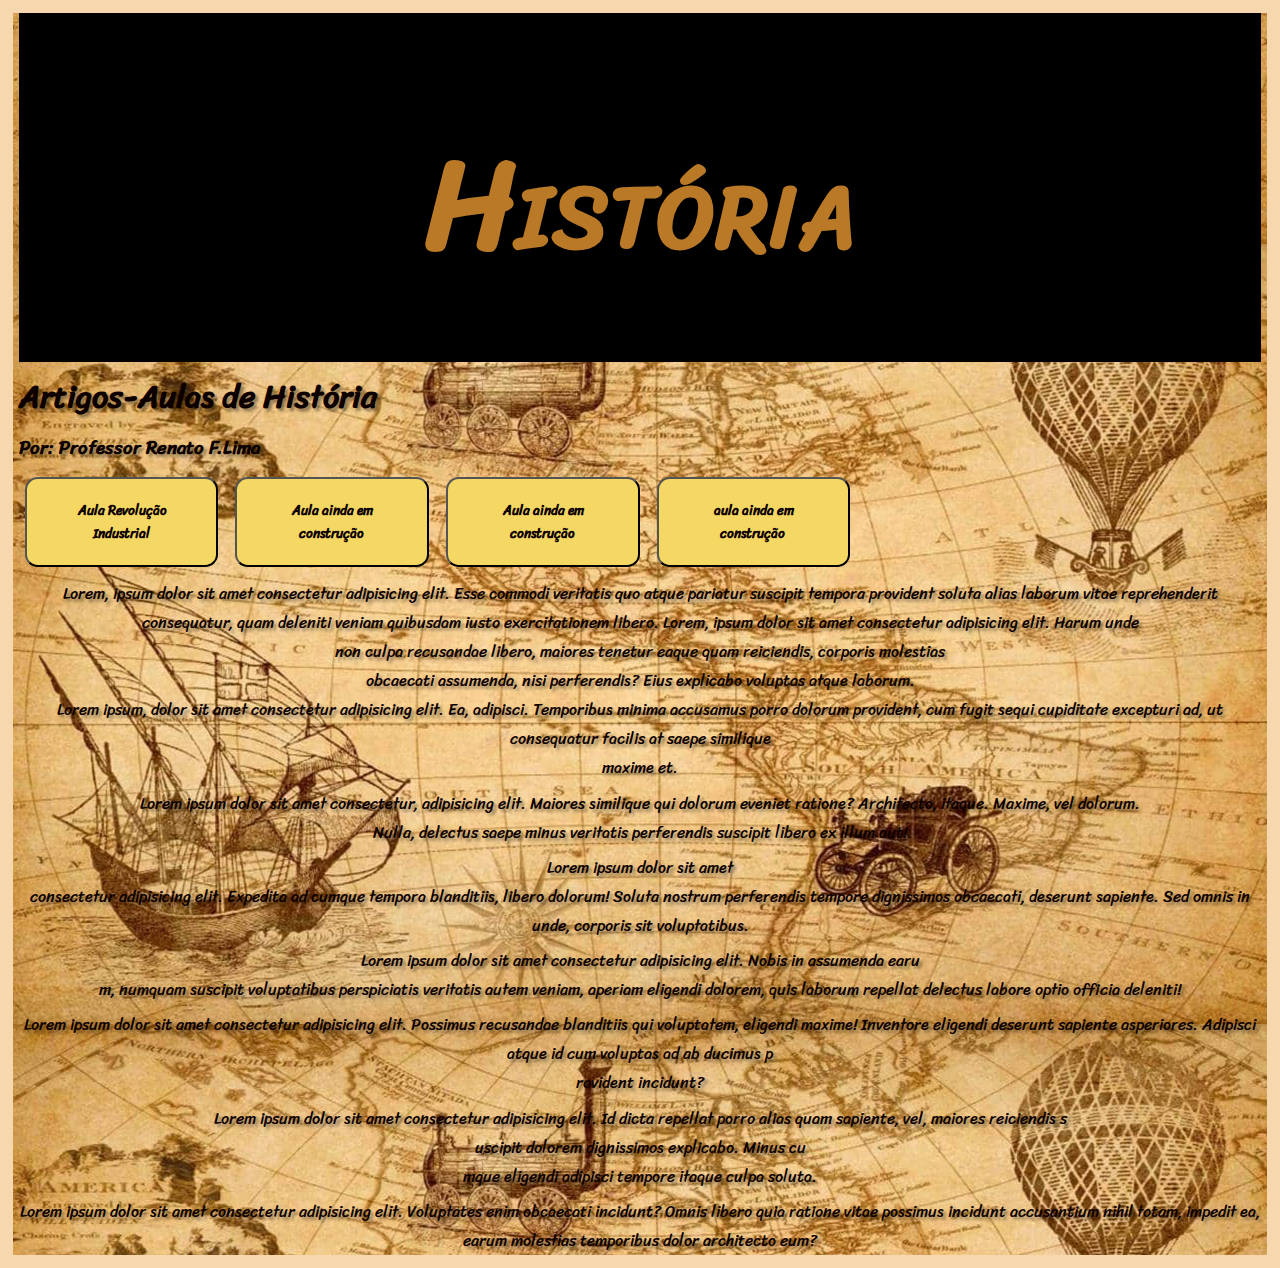
<file: index.html>
<!DOCTYPE html>
<html lang="en">
<head>
    <meta charset="UTF-8">
    <meta http-equiv="X-UA-Compatible" content="IE=edge">
    <meta name="viewport" content="width=device-width, initial-scale=1.0">
    <title>História</title>
<link rel="stylesheet" href="estilo/style.css">
<style>
    @import url('https://fonts.googleapis.com/css2?family=Passion+One&family=Sriracha&display=swap');
    body {
        background-image: url(imagens/mapa3.jpg);
        background-position: center ;
        background-size: ;
    
}
p{
    text-align: center;
}
a,p,h1,h2,h3 {
    font-family: 'Sriracha', cursiva;
    color: rgb(12, 0, 0);
}
header h1 {
    font-family: 'Sriracha', cursiva;
    color: rgb(185, 121, 39);
}
 button {
    background-color: rgb(245, 216, 100);
    color: rgb(12, 0, 0);
    border-radius: 1vmax;
    padding: 20px;
    
    
 }  

</style>

</head>
<header>
    <h2> </h2>
    <h1>

        História
    </h1>
    
   
</header>
<body>
    <h1>Artigos-Aulas de História</h1>
    <h3>Por: Professor Renato F.Lima</h3>
    <div>
        <button>   
        <a href="revindus.html"rel="next">Aula Revolução Industrial</a> 
        </button>

        <button>   
        <a href=""rel="next">Aula ainda em construção</a> 
        </button>
        <button>   
        <a href=""rel="next">Aula ainda em construção</a> 
        
        </button>

        <button>   
        <a href=""rel="next">aula ainda em construção</a> 
        </button>
    </div>
    <p>Lorem, ipsum dolor sit amet consectetur adipisicing elit. Esse commodi veritatis quo atque pariatur suscipit tempora provident soluta alias laborum vitae reprehenderit consequatur, quam deleniti veniam quibusdam iusto exercitationem libero. Lorem, ipsum dolor sit amet consectetur adipisicing elit. Harum unde <br>non culpa recusandae libero, maiores tenetur eaque quam reiciendis, corporis molestias<br> obcaecati assumenda, nisi perferendis? Eius explicabo voluptas atque laborum.<br>Lorem ipsum, dolor sit amet consectetur adipisicing elit. Ea, adipisci. Temporibus minima accusamus porro dolorum provident, cum fugit sequi cupiditate excepturi ad, ut consequatur facilis at saepe similique<br> maxime et.</p>
    <p>Lorem ipsum dolor sit amet consectetur, adipisicing elit. Maiores similique qui dolorum eveniet ratione? Architecto, itaque. Maxime, vel dolorum.<br> Nulla, delectus saepe minus veritatis perferendis suscipit libero ex illum aut!</p>
    <p>Lorem ipsum dolor sit amet <br>consectetur adipisicing elit. Expedita ad cumque tempora blanditiis, libero dolorum! Soluta nostrum perferendis tempore dignissimos obcaecati, deserunt sapiente. Sed omnis in unde, corporis sit voluptatibus.</p>
    <p>Lorem ipsum dolor sit amet consectetur adipisicing elit. Nobis in assumenda earu<br>m, numquam suscipit voluptatibus perspiciatis veritatis autem veniam, aperiam eligendi dolorem, quis laborum repellat delectus labore optio officia deleniti!</p>
        <p>Lorem ipsum dolor sit amet consectetur adipisicing elit. Possimus recusandae blanditiis qui voluptatem, eligendi maxime! Inventore eligendi deserunt sapiente asperiores. Adipisci atque id cum voluptas ad ab ducimus p<br>rovident incidunt?</p>
        <p>Lorem ipsum dolor sit amet consectetur adipisicing elit. Id dicta repellat porro alias quam sapiente, vel, maiores reiciendis s<br>uscipit dolorem dignissimos explicabo. Minus cu<br>mque eligendi adipisci tempore itaque culpa soluta.</p>
        <p>Lorem ipsum dolor sit amet consectetur adipisicing elit. Voluptates enim obcaecati incidunt? Omnis libero quia ratione vitae possimus incidunt accusantium nihil totam, impedit ea, earum molestias temporibus dolor architecto eum?</p>
</body>
</html>
</file>
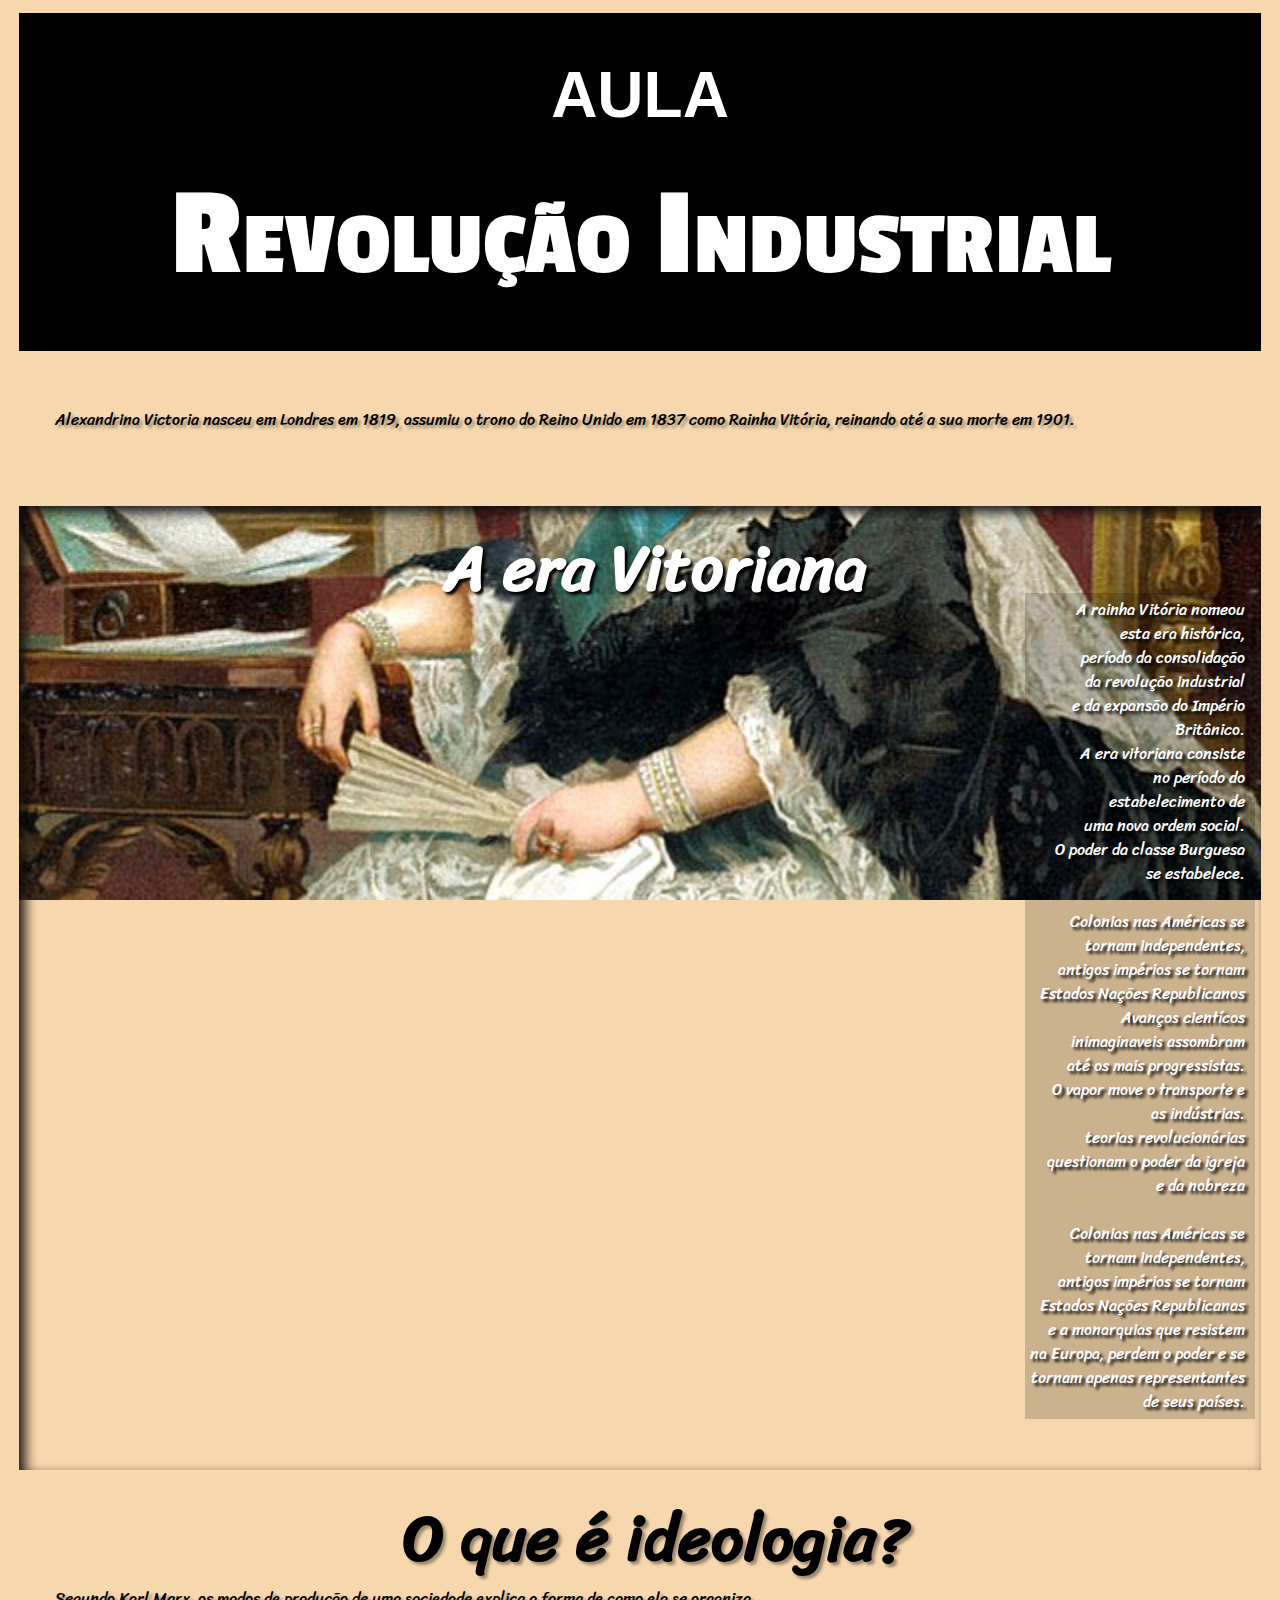
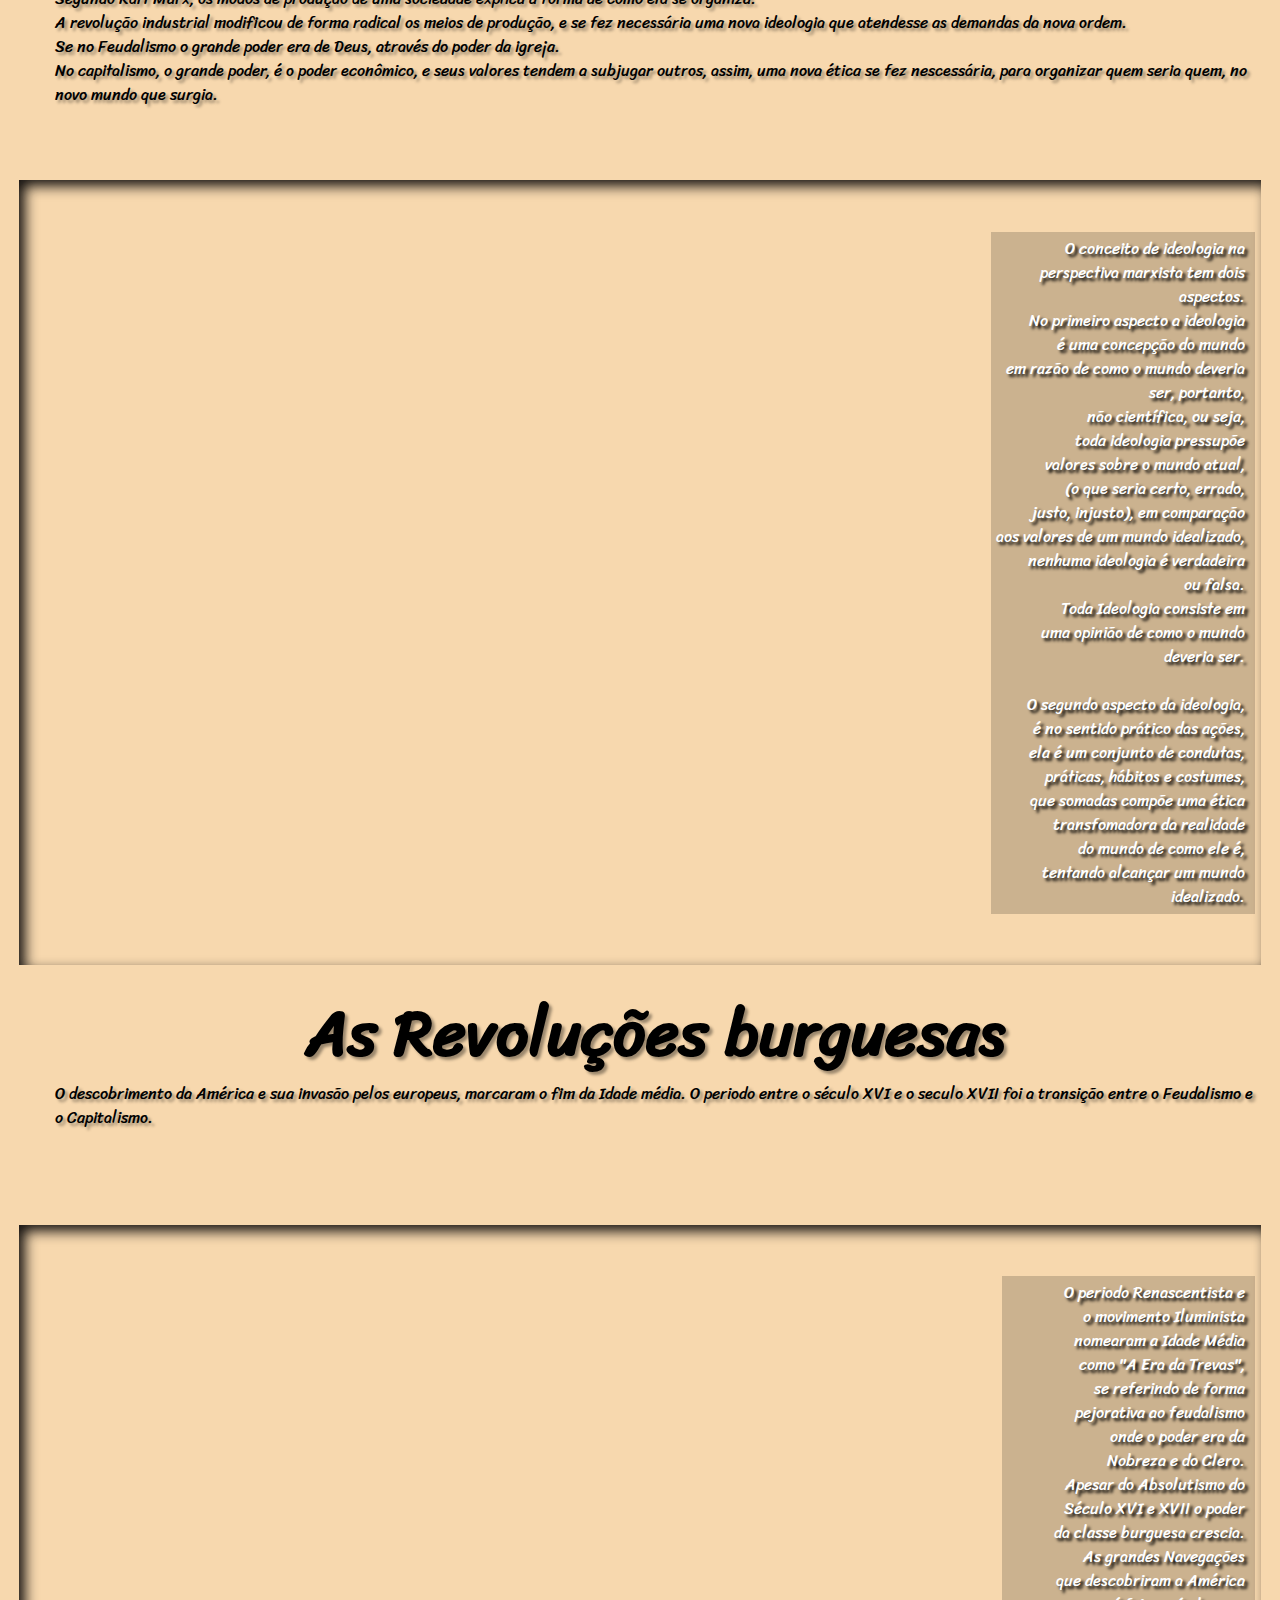
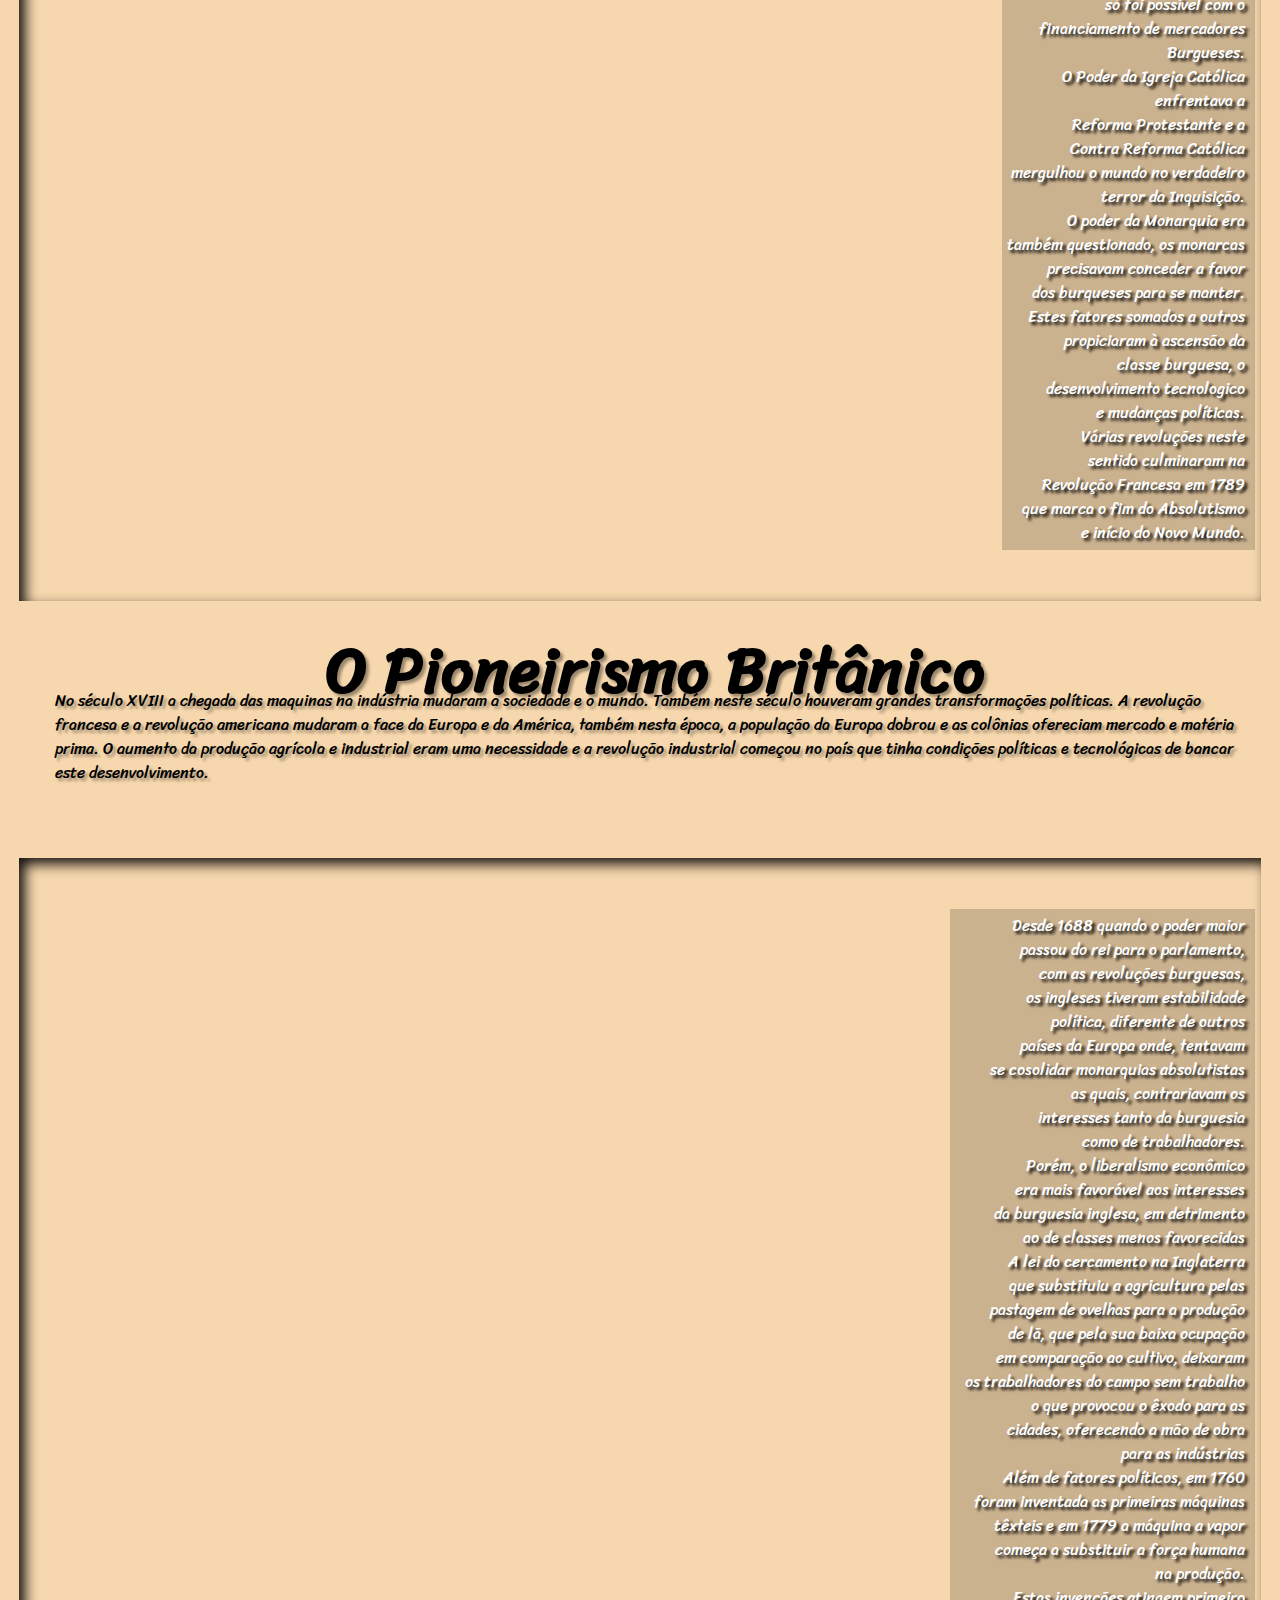
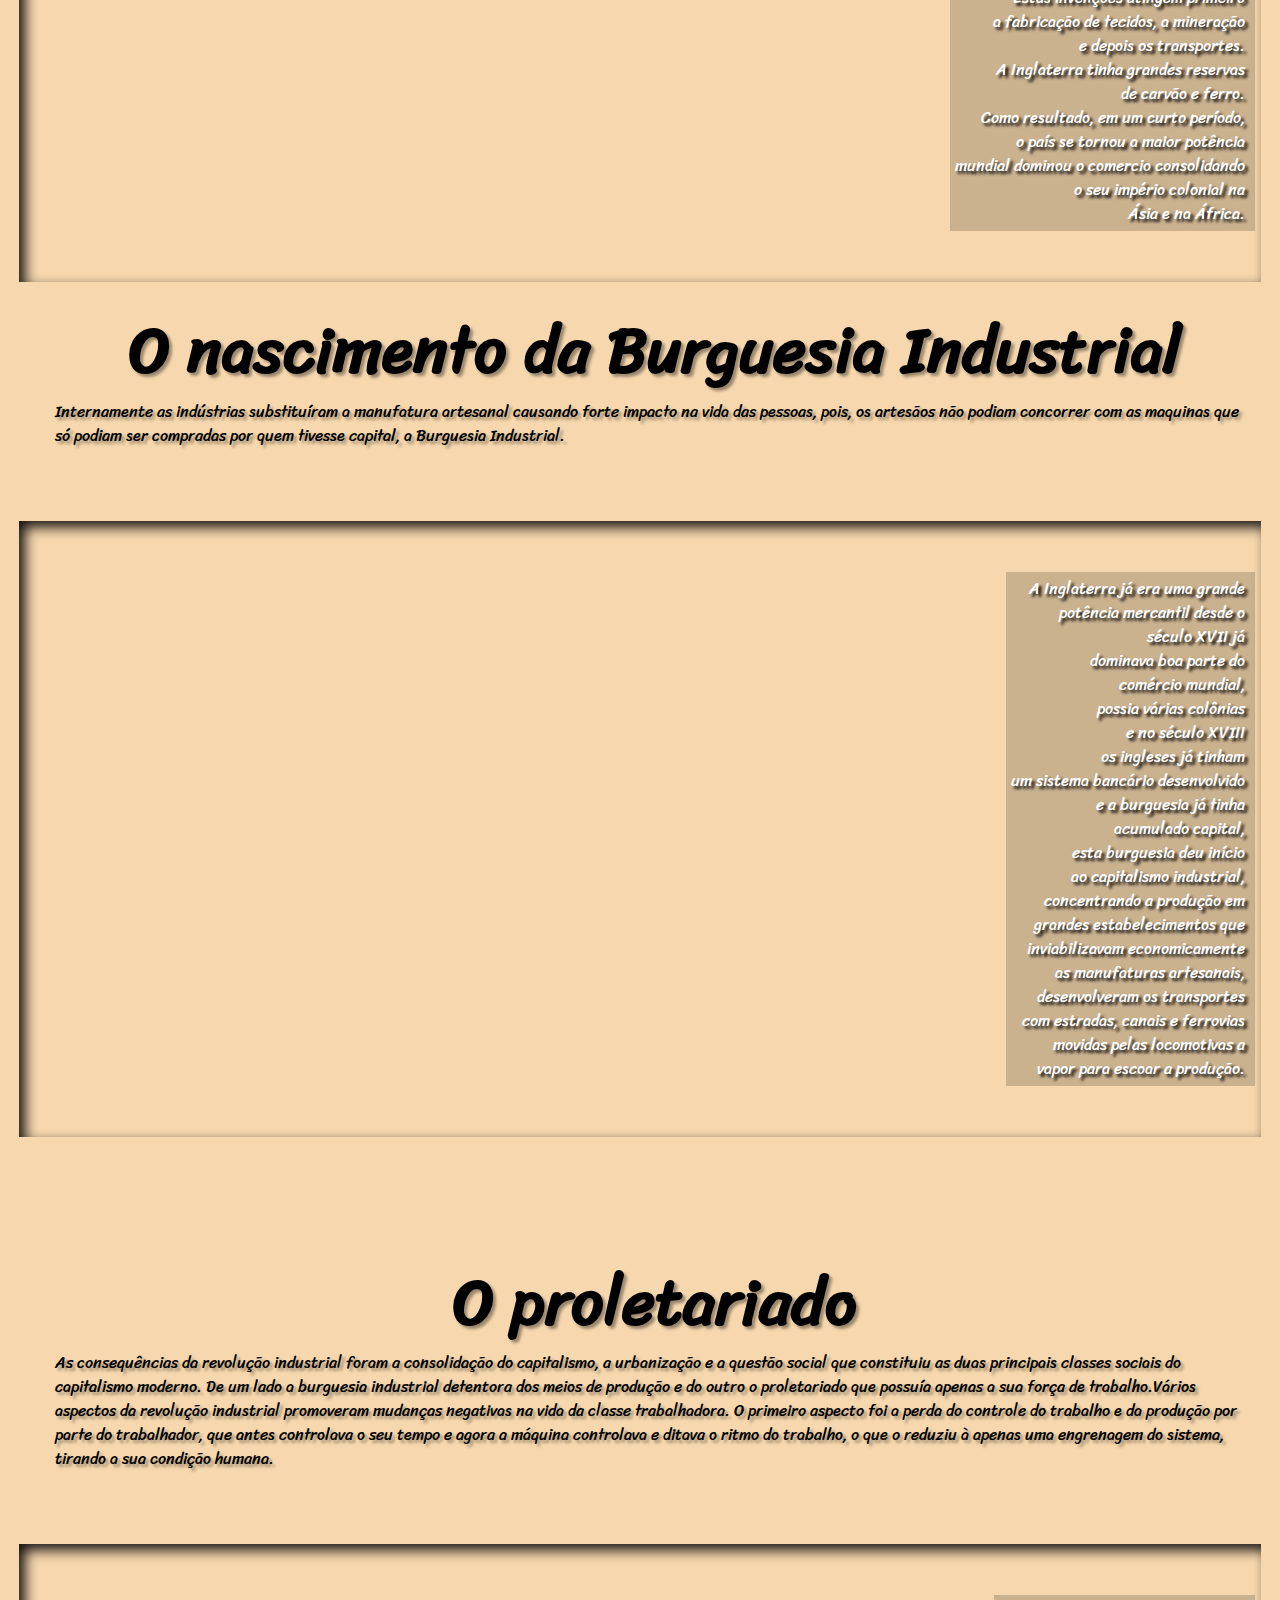
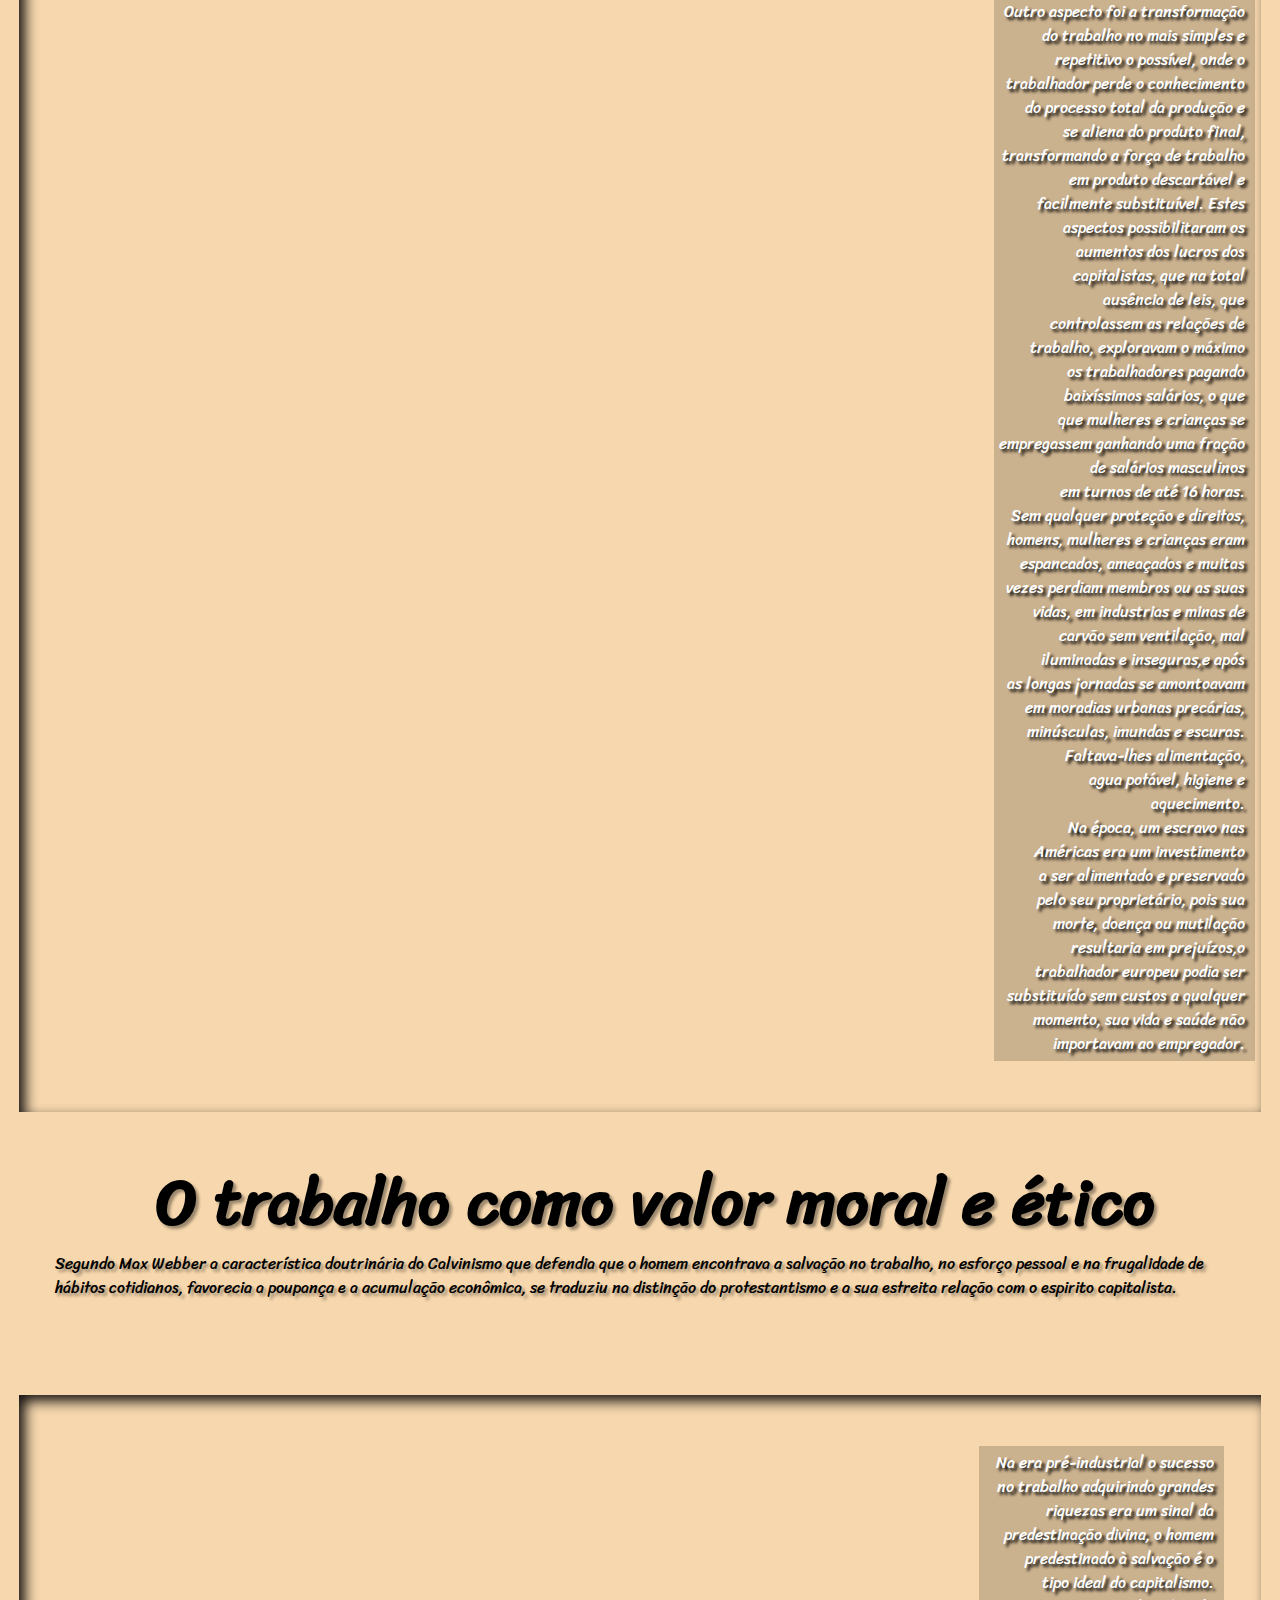
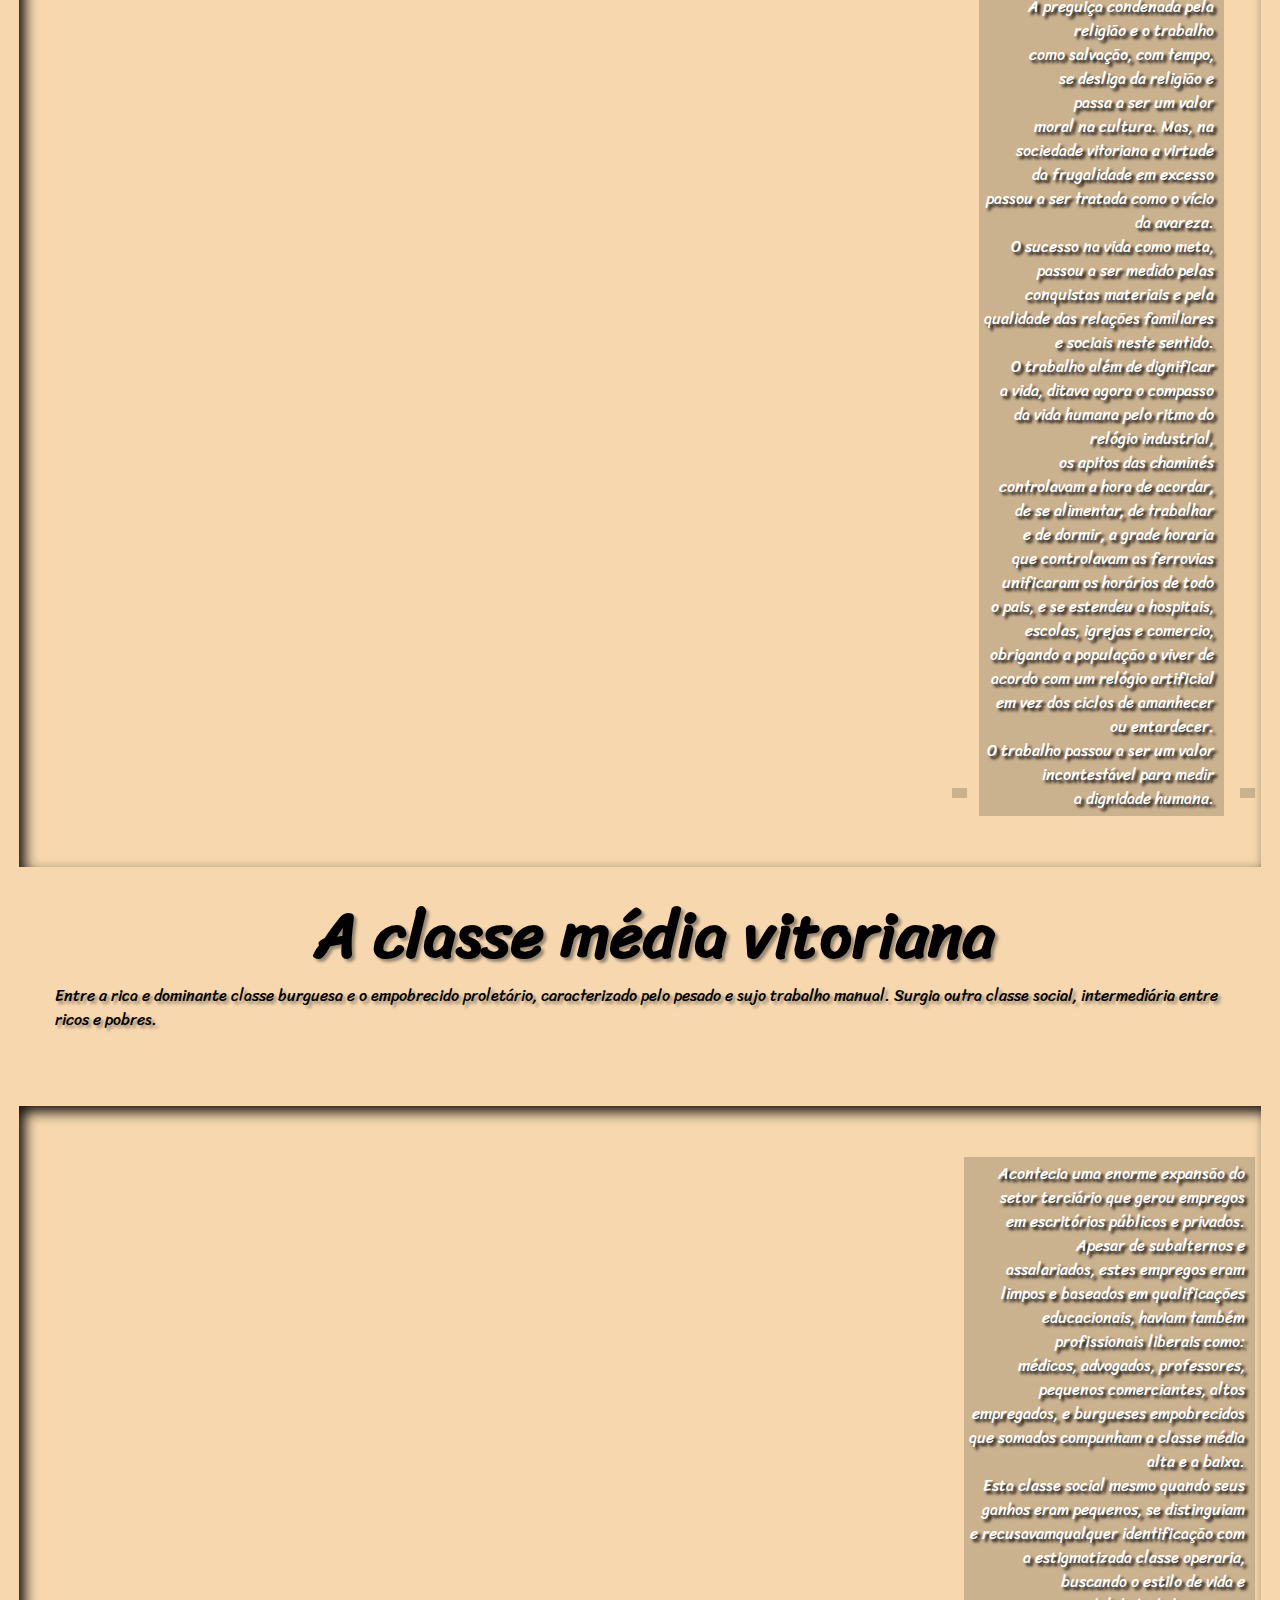
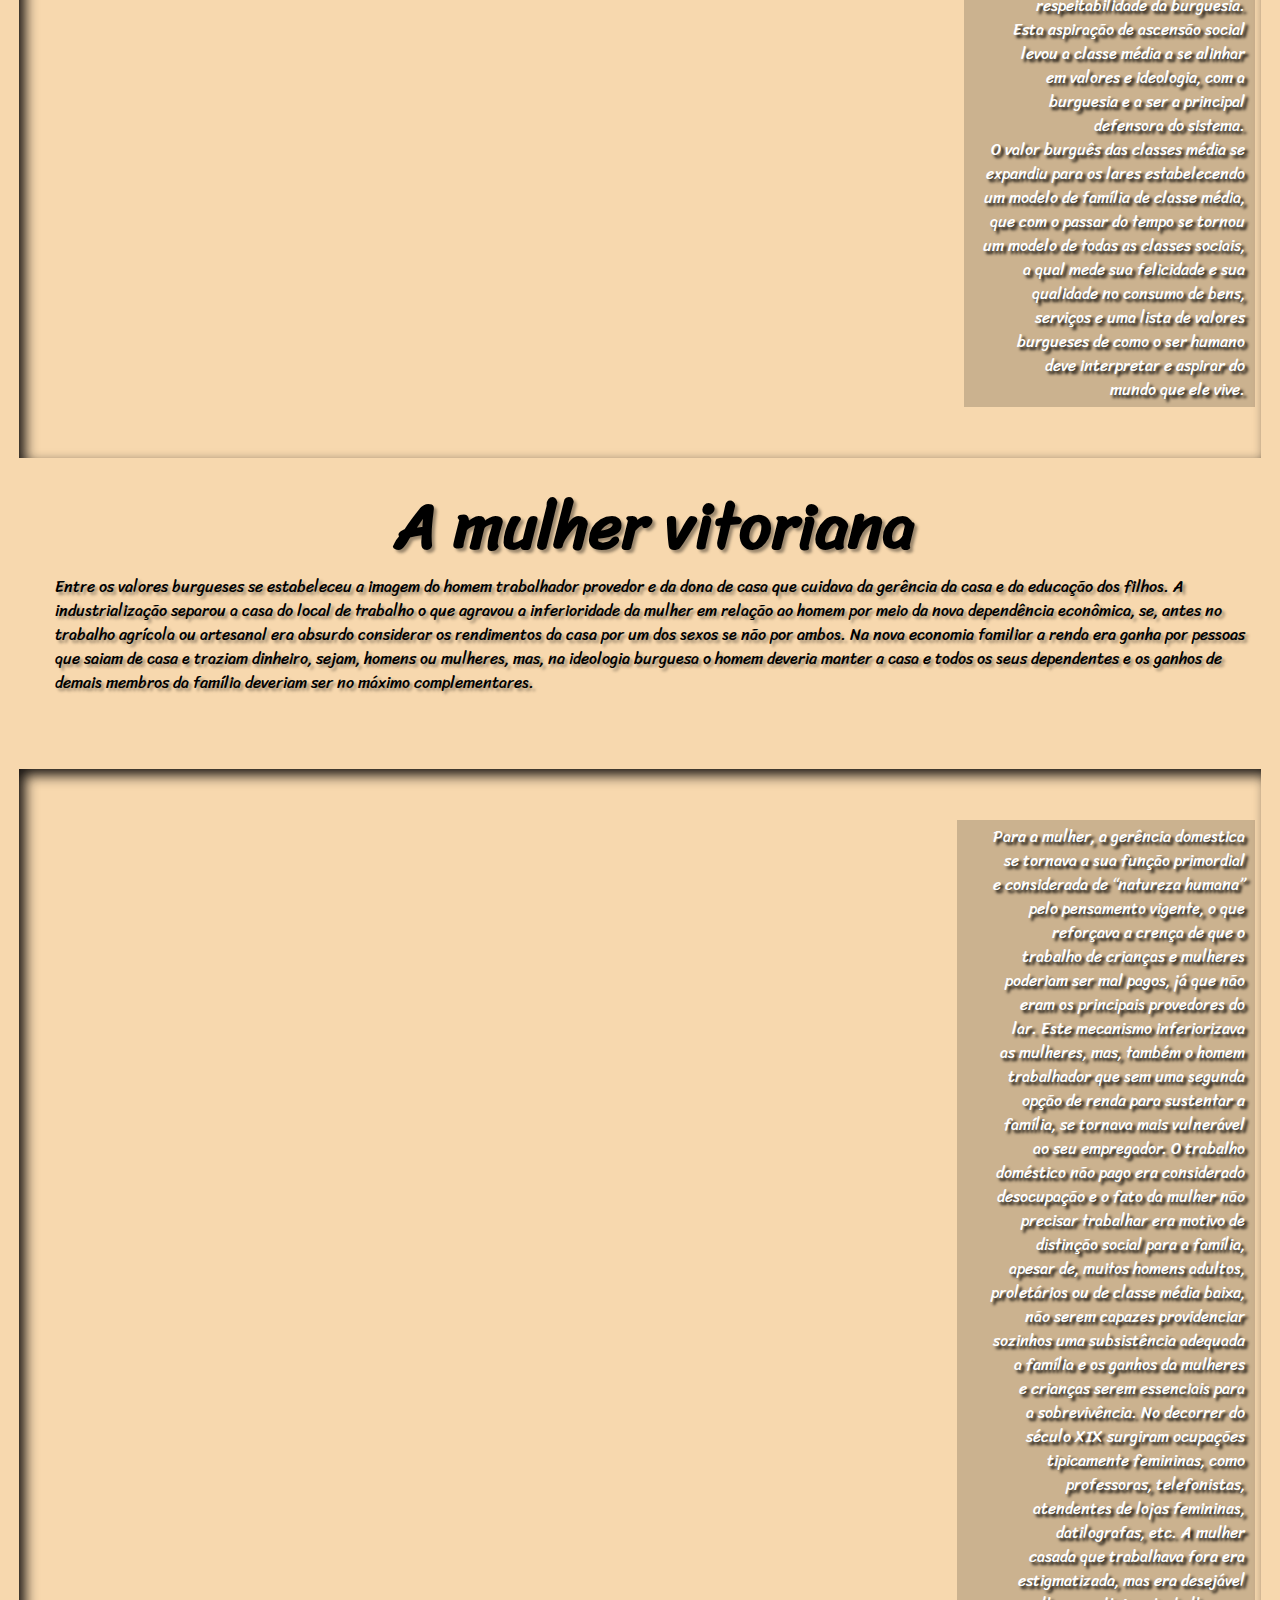
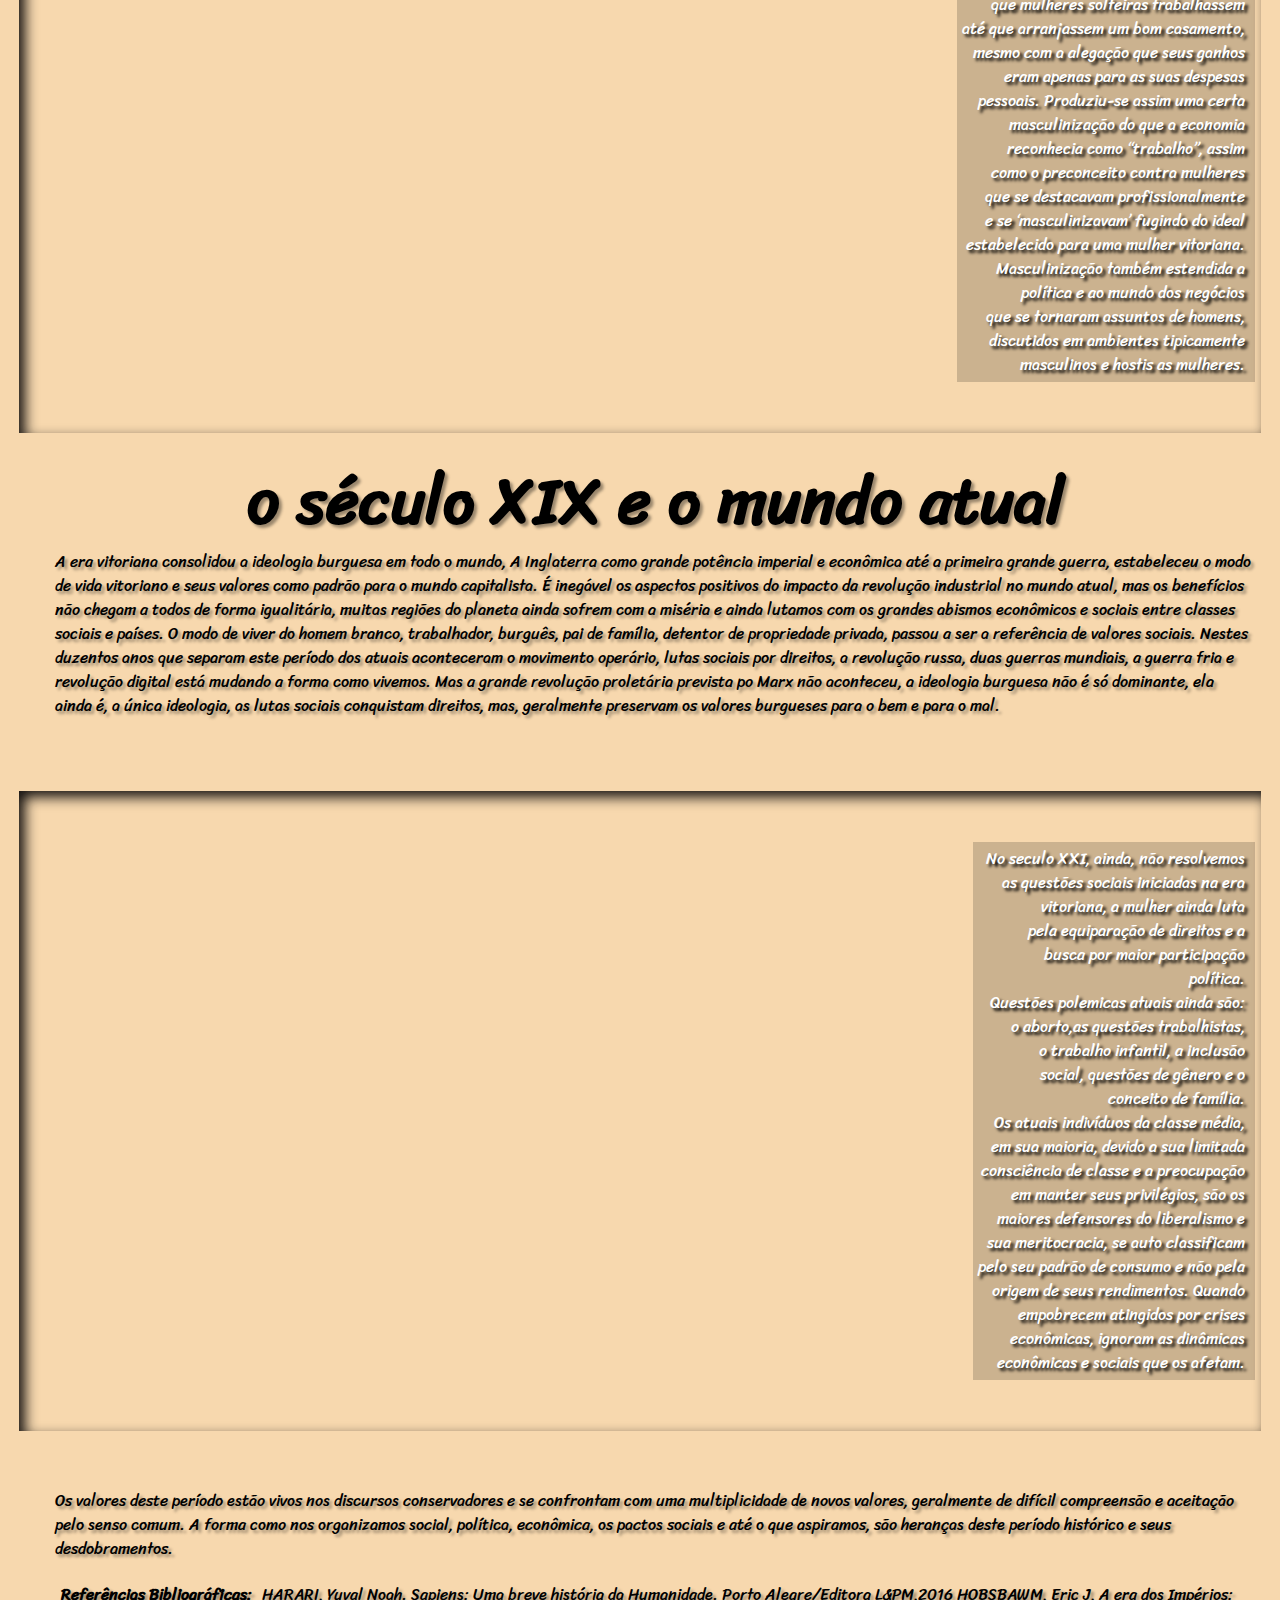
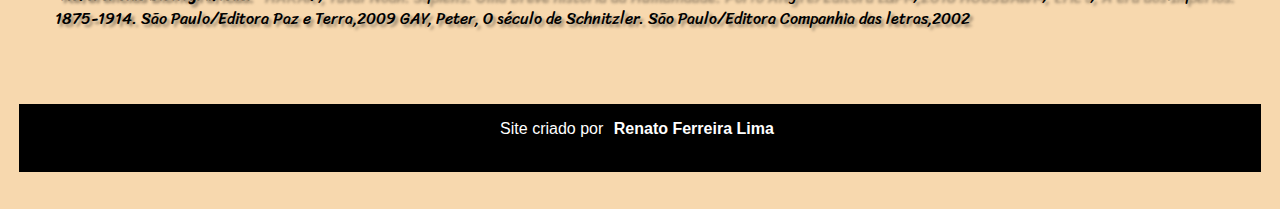
<file: revindus.html>
<!DOCTYPE html>
<html lang="pt-br">
<head>
    <meta charset="UTF-8">
    <meta http-equiv="X-UA-Compatible" content="IE=edge">
    <meta name="viewport" content="width=device-width, initial-scale=1.0">
    <link rel="shortcut icon" href="imagens/favicon.png" type="image/x-icon">
    <title>Revolução industrial</title>
    <link rel="stylesheet" href="estilo/style.css">
</head>
<body>
    <header>
        <h2>AULA</h2>
        <h1>

            Revolução Industrial
        </h1>
        
       
    </header>

    <section class="normal">
        <p>
         Alexandrina Victoria nasceu em Londres em 1819, assumiu o trono do Reino Unido em 1837 como Rainha Vitória, reinando até a sua morte em 1901. 
        </p>
    </section>

    

    <section class="imagem" id="img01" >
        <h2>
            A era Vitoriana
        </h2>
        <p>
            A rainha Vitória nomeou  <br>
            esta era histórica,<br> 
            período da consolidação <br>
            da revolução industrial<br>
            e da expansão do Império <br>
            Britânico. <br>
            A era vitoriana consiste <br>
            no período do <br>
            estabelecimento de <br>
            uma nova ordem social.<br> 
            O poder da classe Burguesa <br>
            se estabelece.<br>
            <br>
            Colonias nas Américas se <br>
            tornam independentes, <br> 
            antigos impérios se tornam <br>
            Estados Nações Republicanos <br>
            Avanços cientícos <br>
            inimaginaveis assombram<br>
            até os mais progressistas. <br>
            O vapor move o transporte e <br>
            as indústrias. <br>
            teorias revolucionárias <br>
            questionam o poder da igreja <br>
            e da nobreza <br>
            <br>
            Colonias nas Américas se <br>
            tornam independentes, <br> 
            antigos impérios se tornam <br>
            Estados Nações Republicanas<br>
            e a monarquias que resistem <br>
            na Europa, perdem o poder e se<br>
            tornam apenas representantes<br>
            de seus países.
            
            
             

        </p>
    </section>
    <section class="normal">
        
                     <h2>O que é  ideologia?</h2> <br>
            
            <p>
                Segundo Karl Marx, os modos de produção de uma sociedade explica a forma
                de como ela se organiza.<br>
                
                A revolução industrial modificou de forma radical os meios de produção, e se fez necessária uma nova ideologia que atendesse as demandas da nova ordem.<br>
                Se no Feudalismo o grande poder era de Deus, através do poder da igreja. <br>
                No capitalismo, o grande poder, é o poder econômico, e seus valores tendem a subjugar outros, assim, uma nova ética se fez nescessária, para organizar quem seria quem, no novo mundo que surgia.<br>
            </p>

        
    
    </section>
    <section class="imagem" id="img02">   
    <p>
            O conceito de ideologia na <br>
            perspectiva marxista tem dois <br>
            aspectos.               <br>
            No primeiro aspecto a ideologia <br>
            é uma concepção do mundo <br>
            em razão de como o mundo deveria <br>
            ser, portanto,<br> 
            não científica, ou seja, <br>
            toda ideologia pressupõe <br>
            valores sobre o mundo atual,<br> 
            (o que seria certo, errado, <br>
            justo, injusto), em comparação <br>
            aos valores de um mundo idealizado,<br> 
            nenhuma ideologia é verdadeira <br>
            ou falsa. <br>
            Toda Ideologia consiste em <br>
            uma opinião de como o mundo <br>
            deveria ser.<br>
            <br>
            O segundo aspecto da ideologia, <br>
            é no sentido prático das ações,<br> 
            ela é um conjunto de condutas, <br>
            práticas, hábitos e costumes,<br> 
            que somadas compõe uma ética <br>
            transfomadora da realidade<br> 
            do mundo de como ele é, <br>
            tentando alcançar um mundo <br>
            idealizado.
            </p>

            </section>



    <section class="normal">

        
            
            <h2>As Revoluções burguesas</h2>
            <br>
            <p>
                O descobrimento da América e sua invasão pelos europeus, marcaram o fim da Idade média.
                O periodo entre o século XVI e o seculo XVII foi a transição entre o Feudalismo e o Capitalismo.  
            </p>
    
                        
    <p>
        </section>
        <section class="imagem" id="img10">
            <p>
                O periodo Renascentista e <br>
                o movimento Iluminista <br>
                nomearam a Idade Média <br>
                como "A Era da Trevas", <br>
                se referindo de forma <br>
                pejorativa ao feudalismo <br>
                onde o poder era da <br>
                Nobreza e do Clero.<br>
                Apesar do Absolutismo do <br>
                Século XVI e XVII o poder<br>
                da classe burguesa crescia.<br>
                As grandes Navegações <br>
                que descobriram a América <br>
                só foi possível com o <br>
                financiamento de mercadores<br>
                Burgueses. <br>
                O Poder da Igreja Católica <br>
                enfrentava a <br>
                Reforma Protestante e a <br>
                Contra Reforma Católica <br>
                mergulhou o mundo no verdadeiro<br>
                terror da Inquisição.<br>
                O poder da Monarquia era <br>
                também questionado, os monarcas <br>
                precisavam conceder a favor <br>
                dos burqueses para se manter.<br>
                Estes fatores somados a outros <br>
                propiciaram à ascensão da <br>
                classe burguesa, o <br>
                desenvolvimento tecnologico<br>
                e mudanças políticas.<br>
                Várias revoluções neste <br>
                sentido culminaram na <br>
                Revolução Francesa em 1789<br>
                que marca o fim do Absolutismo<br>
                e início do Novo Mundo.<br>

                




 
            </p>

        </section>
        <section class="normal">
            <h2>O Pioneirismo Britânico </h2>
            <p>
                No século XVIII a chegada das maquinas na indústria mudaram a sociedade e o mundo. Também neste século houveram grandes transformações políticas. A revolução francesa e a revolução americana mudaram a face da Europa e da América, também nesta época, a população da Europa dobrou e as colônias ofereciam mercado e matéria prima. O aumento da produção agrícola e industrial eram uma necessidade e a revolução industrial começou no país que tinha condições políticas e tecnológicas de bancar este desenvolvimento.
            </p>

        </section>
    <section class="imagem" id="img03">
        <p>
            
            Desde 1688 quando o poder maior <br>
            passou do rei para o parlamento, <br>
            com as revoluções burguesas,<br>
            os ingleses tiveram estabilidade <br>
            política, diferente de outros <br>
            países da Europa onde, tentavam <br>
            se cosolidar monarquias absolutistas<br>
            as quais, contrariavam os<br>
            interesses tanto da burguesia <br>
            como de trabalhadores.<br>
            Porém, o liberalismo econômico <br>
            era mais favorável aos interesses<br>
            da burguesia inglesa, em detrimento<br>
            ao de classes menos favorecidas<br>
            A lei do cercamento na Inglaterra <br>
            que substituiu a agricultura pelas <br>
            pastagem de ovelhas para a produção <br>
            de lã, que pela sua baixa ocupação <br>
            em comparação ao cultivo, deixaram <br>
            os trabalhadores do campo sem trabalho <br>
            o que provocou o êxodo para as <br>
            cidades, oferecendo a mão de obra <br>
            para as indústrias<br>
            Além de fatores políticos, em 1760 <br>
            foram inventada as primeiras máquinas <br>
            têxteis e em 1779 a máquina a vapor<br>
            começa a substituir a força humana <br>
            na produção.<br>
            Estas invenções atingem primeiro <br>
            a fabricação de tecidos, a mineração <br>
            e depois os transportes.<br>
            A Inglaterra tinha grandes reservas <br>
            de carvão e ferro.<br>
            Como resultado, em um curto período, <br>
            o país se tornou a maior potência <br>
            mundial dominou o comercio consolidando<br>
            o seu império colonial na <br>
            Ásia e na África.
            

            
        </p>
    </section>

    <section class="normal">
    
            <h2>
                O nascimento da Burguesia Industrial
            </h2>
            <br>
             <p>
                Internamente as indústrias substituíram a manufatura artesanal causando forte impacto na vida das pessoas, pois, os artesãos não podiam concorrer com as maquinas que só podiam ser compradas por quem tivesse capital, a Burguesia Industrial.</p>
        
            
    </section >
    <section class="imagem" id="img04">
        <p>
        A Inglaterra já era uma grande <br>
        potência mercantil desde o <br>
        século XVII já <br> 
        dominava boa parte do <br>
        comércio mundial, <br> 
        possia várias colônias <br>
        e no século XVIII <br>
        os ingleses já tinham <br>
        um sistema bancário desenvolvido <br>
        e a burguesia já tinha <br>
        acumulado capital,<br> 
        esta burguesia deu início <br>
        ao capitalismo industrial, <br>
        concentrando a produção em <br>
        grandes estabelecimentos que <br>
        inviabilizavam economicamente <br>
        as manufaturas artesanais, <br>
        desenvolveram os transportes <br>
        com estradas, canais e ferrovias <br>
        movidas pelas locomotivas a <br>
        vapor para escoar a produção.<br> 
        </p>
    </section>
    <section>
        
    </section>

    <section class="normal">
        
            <h2>O proletariado</h2>
            <br>
            <p>
                As consequências da revolução industrial foram a consolidação do capitalismo,
                 a urbanização e a questão social que constituiu as duas principais classes
                 sociais do capitalismo moderno. De um lado a burguesia industrial detentora
                 dos meios de produção e do outro o proletariado que possuía apenas a sua força de trabalho.Vários aspectos da revolução industrial promoveram mudanças negativas na vida da classe trabalhadora. O primeiro aspecto foi a perda do controle do trabalho e da produção por parte do trabalhador, que antes
                 controlava o seu tempo e agora a máquina controlava e ditava o ritmo do trabalho, o que o reduziu à apenas uma engrenagem do sistema, tirando a sua condição humana.
            </p>
    
    </section>
    <section class="imagem" id="img05">
        <p>
            Outro aspecto foi a transformação <br>
            do trabalho no mais simples e <br>
            repetitivo o possível, onde o <br>
            trabalhador perde o conhecimento <br>
            do processo total da produção e <br>
            se aliena do produto final,<br>
            transformando a força de trabalho <br>
            em produto descartável e <br>
            facilmente substituível. Estes <br>
            aspectos possibilitaram os <br>
            aumentos dos lucros dos <br>
            capitalistas, que na total <br>
            ausência de leis, que <br>
            controlassem as relações de <br>
            trabalho, exploravam o máximo <br>
            os trabalhadores pagando <br>
            baixíssimos salários, o que <br>
            que mulheres e crianças se <br>
            empregassem ganhando uma fração <br>
            de salários masculinos <br>
            em turnos de até 16 horas. <br>
            Sem qualquer proteção e direitos, <br>
            homens, mulheres e crianças eram <br>
            espancados, ameaçados e muitas <br>
            vezes perdiam membros ou as suas <br>
            vidas, em industrias e minas de <br>
            carvão sem ventilação, mal <br>
            iluminadas e inseguras,e após <br>
            as longas jornadas se amontoavam <br>
            em moradias urbanas precárias,<br>
            minúsculas, imundas e escuras. <br>
            Faltava-lhes alimentação, <br>
            agua potável, higiene e <br>
            aquecimento. <br>
            Na época, um escravo nas <br>
            Américas era um investimento <br>
            a ser alimentado e preservado <br>
            pelo seu proprietário, pois sua <br>
            morte, doença ou mutilação <br>
            resultaria em prejuízos,o <br>
            trabalhador europeu podia ser <br>
            substituído sem custos a qualquer <br>
            momento, sua vida e saúde não <br>
            importavam ao empregador.<br>
        </p>
    </section >
    <section class="normal">
        <p>
            <h2>O trabalho como valor moral e ético</h2>
            <br>
            <p>Segundo Max Webber a característica doutrinária do Calvinismo que defendia que o homem encontrava a salvação no trabalho, no esforço pessoal e na frugalidade de hábitos cotidianos, favorecia a poupança e a acumulação econômica, se traduziu na distinção do protestantismo e a sua estreita relação com o espirito capitalista.</p>

        </p>
    </section >
        <section class="imagem" id="img06">
        <p>
            <p>
                
            Na era pré-industrial o sucesso <br>
            no trabalho adquirindo grandes <br>
            riquezas era um sinal da <br>
            predestinação divina, o homem <br>
            predestinado à salvação é o <br>
            tipo ideal do capitalismo. <br>
            A preguiça condenada pela <br>
            religião e o trabalho <br>
            como salvação, com tempo, <br>
            se desliga da religião e <br>
            passa a ser um valor <br>
            moral na cultura. Mas, na <br>
            sociedade vitoriana a virtude <br>
            da frugalidade em excesso <br>
            passou a ser tratada como o vício <br>
            da avareza. <br>
            O sucesso na vida como meta, <br>
            passou a ser medido pelas <br>
            conquistas materiais e pela <br>
            qualidade das relações familiares <br>
            e sociais neste sentido. <br>
            O trabalho além de dignificar <br>
            a vida, ditava agora o compasso <br>
            da vida humana pelo ritmo do <br>
            relógio industrial, <br>
            os apitos das chaminés <br>
            controlavam a hora de acordar, <br>
            de se alimentar, de trabalhar <br>
            e de dormir, a grade horaria <br>
            que controlavam as ferrovias <br>
            unificaram os horários de todo <br>
            o pais, e se estendeu a hospitais, <br>
            escolas, igrejas e comercio, <br>
            obrigando a população a viver de <br>
            acordo com um relógio artificial <br>
            em vez dos ciclos de amanhecer <br>
            ou entardecer. <br>
            O trabalho passou a ser um valor <br>
            incontestável para medir<br> 
            a dignidade humana. <br>
            </p>
        </p>
    </section >
        <section class="normal">
            <h2>A classe média vitoriana</h2>
            <br>
        <p>
            Entre a rica e dominante classe burguesa e o empobrecido proletário, caracterizado pelo pesado e sujo trabalho manual. Surgia outra classe social, intermediária entre ricos e pobres. 
            

        </p>
    </section>
        <section class="imagem" id="img07">
        <p>
            Acontecia uma enorme expansão do <br>
            setor terciário que gerou empregos <br>
            em escritórios públicos e privados. <br>
            Apesar de subalternos e <br>
            assalariados, estes empregos eram <br>
            limpos e baseados em qualificações <br>
            educacionais, haviam também <br>
            profissionais liberais como: <br>
            médicos, advogados, professores, <br>
            pequenos comerciantes, altos <br>
            empregados, e burgueses empobrecidos <br>
            que somados compunham a classe média <br>
            alta e a baixa. <br>
            Esta classe social mesmo quando seus <br>
            ganhos eram pequenos, se distinguiam <br>
            e recusavamqualquer identificação com <br>
            a estigmatizada classe operaria, <br>
            buscando o estilo de vida e <br>
            respeitabilidade da burguesia. <br>
            Esta aspiração de ascensão social <br>
            levou a classe média a se alinhar <br>
            em valores e ideologia, com a <br>
            burguesia e a ser a principal <br>
            defensora do sistema. <br>
            O valor burguês das classes média se <br>
            expandiu para os lares estabelecendo <br>
            um modelo de família de classe média, <br>
            que com o passar do tempo se tornou <br>
            um modelo de todas as classes sociais,<br> 
            a qual mede sua felicidade e sua <br>
            qualidade no consumo de bens, <br>
            serviços e uma lista de valores <br>
            burgueses de como o ser humano <br>
            deve interpretar e aspirar do <br>
            mundo que ele vive.<br>
        </p>
    </section>
        <section class="normal">
                    <h2>A mulher vitoriana</h2> <br>
            <p>
            
            Entre os valores burgueses se estabeleceu a imagem do homem trabalhador provedor e da dona de casa que cuidava da gerência da casa e da  educação dos filhos. A industrialização separou a casa do local de trabalho o que agravou a inferioridade da mulher em relação ao homem por meio da nova dependência econômica, se, antes no trabalho agrícola ou artesanal era absurdo considerar os rendimentos da casa por um dos sexos se não por ambos. Na nova economia familiar a renda era ganha por pessoas que saiam de casa e traziam dinheiro, sejam, homens ou mulheres, mas, na ideologia burguesa o homem deveria manter a casa e todos os seus dependentes e os ganhos de demais membros da família deveriam ser no máximo complementares.

        </p>
    </section>
        <section class="imagem" id="img08">
        <p>
             Para a mulher, a gerência domestica <br>
             se tornava a sua função primordial <br>
             e considerada de “natureza humana” <br>
             pelo pensamento vigente, o que <br>
             reforçava a crença de que o <br>
             trabalho de crianças e mulheres <br>
             poderiam ser mal pagos, já que não <br>
             eram os principais provedores do <br>
             lar. Este mecanismo inferiorizava <br>
             as mulheres, mas, também o homem <br>
             trabalhador que sem uma segunda <br>
             opção de renda para sustentar a <br>
             família, se tornava mais vulnerável <br>
             ao seu empregador. O trabalho <br>
             doméstico não pago era considerado <br>
             desocupação e o fato da mulher não <br>
             precisar trabalhar era motivo de <br>
             distinção social para a família, <br>
             apesar de, muitos homens adultos, <br>
             proletários ou de classe média baixa, <br>
             não serem capazes providenciar <br>
             sozinhos uma subsistência adequada <br>
             a família e os ganhos da mulheres <br>
             e crianças serem essenciais para <br>
             a sobrevivência. No decorrer do <br>
             século XIX surgiram ocupações <br>
             tipicamente femininas, como <br>
             professoras, telefonistas, <br>
             atendentes de lojas femininas, <br>
             datilografas, etc. A mulher <br>
             casada que trabalhava fora era <br>
             estigmatizada, mas era desejável <br>
             que mulheres solteiras trabalhassem <br>
             até que arranjassem um bom casamento, <br>
             mesmo com a alegação que seus ganhos <br>
             eram apenas para as suas despesas <br>
             pessoais. Produziu-se assim uma certa <br>
             masculinização do que a economia <br>
             reconhecia como “trabalho”, assim <br>
             como o preconceito contra mulheres <br>
             que se destacavam profissionalmente <br>
             e se ‘masculinizavam’ fugindo do ideal <br>
             estabelecido para uma mulher vitoriana. <br>
             Masculinização também estendida a <br>
             política e ao mundo dos negócios <br>
             que se tornaram assuntos de homens, <br>
             discutidos em ambientes tipicamente <br>
             masculinos e hostis as mulheres.<br>
                    </p>
                </section>
        <section class="normal">
        
            <h2>o século XIX e o mundo atual</h2> <br>
            <p>
                A era vitoriana consolidou a ideologia burguesa em todo o mundo, A Inglaterra como grande potência imperial e econômica até a primeira grande guerra, estabeleceu o modo de vida vitoriano e seus valores como padrão para o mundo capitalista.
                É inegável os aspectos positivos do impacto da revolução industrial no mundo atual, mas os benefícios não chegam a todos de forma igualitária, muitas regiões do planeta ainda sofrem com a miséria e ainda lutamos com os grandes abismos econômicos e sociais entre classes sociais e países.
                O modo de viver do homem branco, trabalhador, burguês, pai de família, detentor de propriedade privada, passou a ser a referência de valores sociais. Nestes duzentos anos que separam este período dos atuais aconteceram o movimento operário, lutas sociais por direitos,  
                a revolução russa, duas guerras mundiais, a guerra fria e revolução digital está mudando a forma como vivemos. Mas a grande revolução proletária prevista po
                Marx não aconteceu, a ideologia burguesa não é só dominante, ela ainda é, 
                a única ideologia, as lutas sociais conquistam direitos, mas, geralmente preservam os valores burgueses para o bem e para o mal.
               
            </p>
        
    </section>
            <section class="imagem" id="img09">
                <p>
                    
                     
                    No seculo XXI, ainda, não resolvemos <br>
                    as questões sociais iniciadas na era <br>
                    vitoriana, a mulher ainda luta <br>
                    pela equiparação de direitos e a <br>
                    busca por maior participação <br>
                    política. <br>
                    Questões polemicas atuais ainda são: <br>
                    o aborto,as questões trabalhistas, <br>
                    o trabalho infantil, a inclusão <br>
                    social, questões de gênero e o <br>
                    conceito de família.<br>
                    Os atuais indivíduos da classe média, <br>
                    em sua maioria, devido a sua limitada <br>
                    consciência de classe e a preocupação <br>
                    em manter seus privilégios, são os <br>
                    maiores defensores do liberalismo e <br>
                    sua meritocracia, se auto classificam <br>
                    pelo seu padrão de consumo e não pela <br>
                    origem de seus rendimentos. Quando <br>
                    empobrecem atingidos por crises <br>
                    econômicas, ignoram as dinâmicas <br>
                    econômicas e sociais que os afetam.<br>
                    
                </p>

            </section>
            <section class="normal">
                <p>
                    Os valores deste período estão vivos nos discursos conservadores e se 
                    confrontam com uma multiplicidade de novos valores, geralmente de difícil compreensão e aceitação pelo senso comum. A forma como nos organizamos social, política, econômica, os pactos sociais e até o que aspiramos, são heranças deste período histórico e seus desdobramentos.
                </p>
                <p>
                                        <strong>Referências Bibliográficas:</strong> 
                    HARARI, Yuval Noah. Sapiens: Uma breve história da Humanidade. Porto Alegre/Editora L&PM,2016
                    HOBSBAWM, Eric J, A era dos Impérios: 1875-1914. São Paulo/Editora Paz e Terra,2009
                    GAY, Peter, O século de Schnitzler. São Paulo/Editora Companhia das letras,2002
                </p>
            </section>
    

    <footer>
        <p>Site criado por <a href="https://github.com/Renatowebpacksolucoes"target="_blank">Renato Ferreira Lima</p>
    </footer>
</body>
</html>
</file>
<file: estilo/style.css>
@charset "UTF-8"; 


@import url('https://fonts.googleapis.com/css2?family=Passion+One&family=Sriracha&display=swap');

:root {
    --fonte1: Verdana, Geneva, Tahoma, sans-serif;
    --fonte2: 'Passion One', cursiva;
    --fonte3:  'Sriracha', cursiva;
}
html, body {
    min-height: 100vh;
    background-color: rgb(247, 216, 174);
    font-family: var(--fonte1);
    text-shadow: 3px 3px 3px rgba(0, 0, 0, 0.375);

    
}
body h2 {
    text-align: center;
    font-size: 5vw;
}
* {
    margin: 0.5%;
    padding: 0px;
    
}

header {
    background-color: black;
    color: white;
    text-align: center;

}
header  h1 {
    padding-top:3vh;
    padding-bottom: 5vh;
    font-variant: small-caps;
    font-family: var(--fonte2);
    font-size: 10vw;
}
header h2 {
    padding-top: 5vh;
}
header p {
    padding-bottom: 2vh;
}
a {
    color: white;
    text-decoration: none;
    font-weight: bolder;
}
a:hover {
    text-decoration: underline;
}
section h2 {
    padding-bottom: auto;
}
section {
    padding-top: 5vh;
    padding-bottom: 5vh;
    line-height: 1.5em;
    padding-left: 30px;
    font-family: var(--fonte3);
    font-size-adjust:0.5vw ;
    
    
}
section  p {
    padding-bottom: 1.0em;
    
   
}

section.normal {
    text-align: ;
    background-color:  bisque);
    color: black;
    
}
section.imagem {
    font-size: 1em;
    text-align: right;
    text-shadow: 3px 3px 3px black;
    background-image: auto center;
    background-position: center;
    color: rgb(255, 255, 255);
    box-shadow: inset 6px 6px 13px 0px rgba(11, 9, 9, 0.964);
    background-size: cover;
    background-attachment: fixed;
    
    

}
section.imagem p {
    display: inline-block;
    padding: 5px;
    padding-right: 10px;
    background-color:rgba(0, 0, 0, 0.178);
   
}
section#img01 {
    background-image: url('../imagens/background003.jpg');
   

    }
section#img02 {
    background-image: url('../imagens/background004.jpg');
    
    
}
section#img03 {
    background-image: url('../imagens/background005.jpg');
    
    
} 
section#img04 {
    background-image: url('../imagens/background006.jpg');
    
    
}  
section#img05 {
    background-image: url('../imagens/background013.jpg');
    
   
   
   
} 
section#img06 {
    background-image: url('../imagens/background009.jpg');
    
    
    
} 
section#img07 {
    background-image: url('../imagens/background010.jpg');
    
    
   
} 
section#img08 {
    background-image: url('../imagens/background014.jpg');
    
    
   
} 
section#img09 {
    background-image: url('../imagens/alzarating-58.webp');
    
    
    
   
}
section#img10 {
    background-image: url('../imagens/revolucao-francesa-politize-2.jpg');
} 
footer {
    background-color: black;
    color: white;
    text-align: center;
    padding: 10px ;
}
</file>
